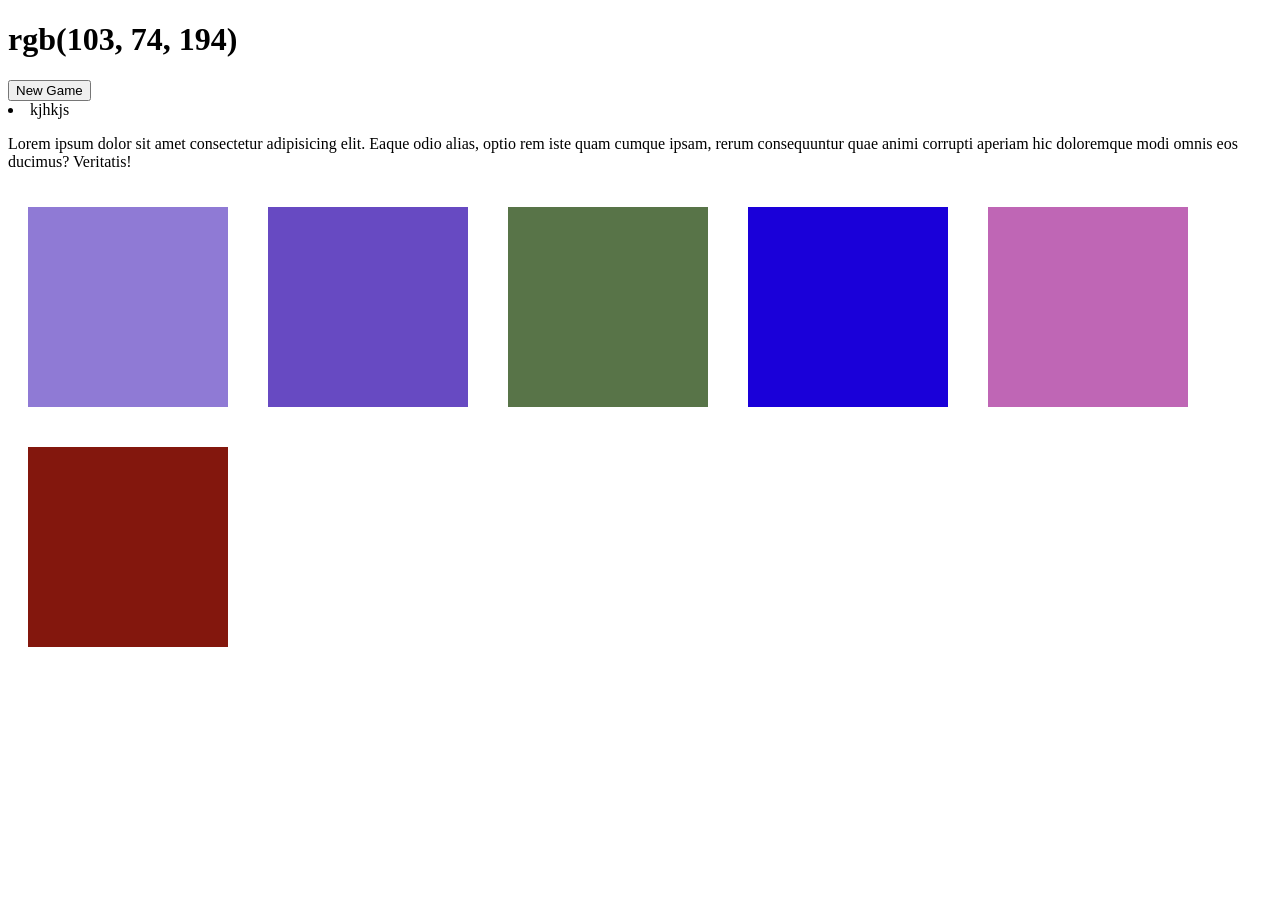
<file: index.html>
<!DOCTYPE html>
<html lang="en">
<head>
    <meta charset="UTF-8">
    <meta name="viewport" content="width=device-width, initial-scale=1.0">
    <title>Document</title>
    <link rel="stylesheet" href="style.css" />
</head>
<body>
    <h1 id="displayColorCode">Random</h1>

    <button id="newGame">New Game</button>
<li>kjhkjs</li>
    <p>
        Lorem ipsum dolor sit amet consectetur adipisicing elit. Eaque odio alias, optio rem iste quam cumque ipsam, rerum consequuntur quae animi corrupti aperiam hic doloremque modi omnis eos ducimus? Veritatis!
    </p>

    <div id="container">
        <div class="box"></div>
        <div class="box"></div>
        <div class="box"></div>
        <div class="box"></div>
        <div class="box"></div>
        <div class="box"></div>
    </div>

    <script src="script.js"></script>
</body>
</html>
</file>
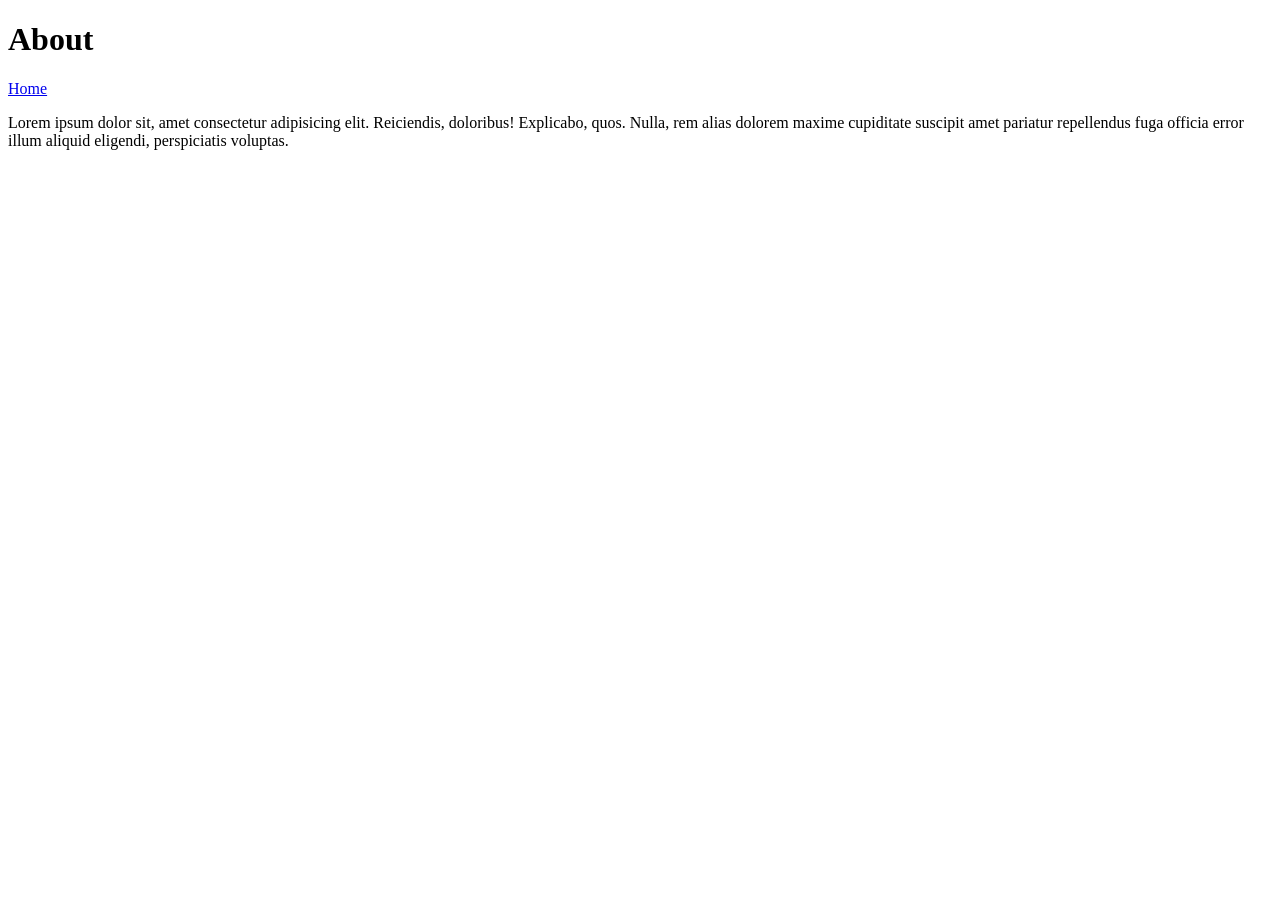
<file: about.html>
<!DOCTYPE html>
<html lang="en">
<head>
    <meta charset="UTF-8">
    <meta name="viewport" content="width=device-width, initial-scale=1.0">
    <title>Document</title>
</head>
<body>
    <h1>About</h1>
    <a href="index.html">Home</a>
    <p>Lorem ipsum dolor sit, amet consectetur adipisicing elit. Reiciendis, doloribus! Explicabo, quos. Nulla, rem alias dolorem maxime cupiditate suscipit amet pariatur repellendus fuga officia error illum aliquid eligendi, perspiciatis voluptas.</p>

</body>
</html>
</file>
<file: style.css>
#container {
    display: flex;
    flex-wrap: wrap;
}

.box {
    width: 200px;
    height: 200px;
    margin: 20px;
}

.fadeOut {
    opacity: 0;
}
</file>
